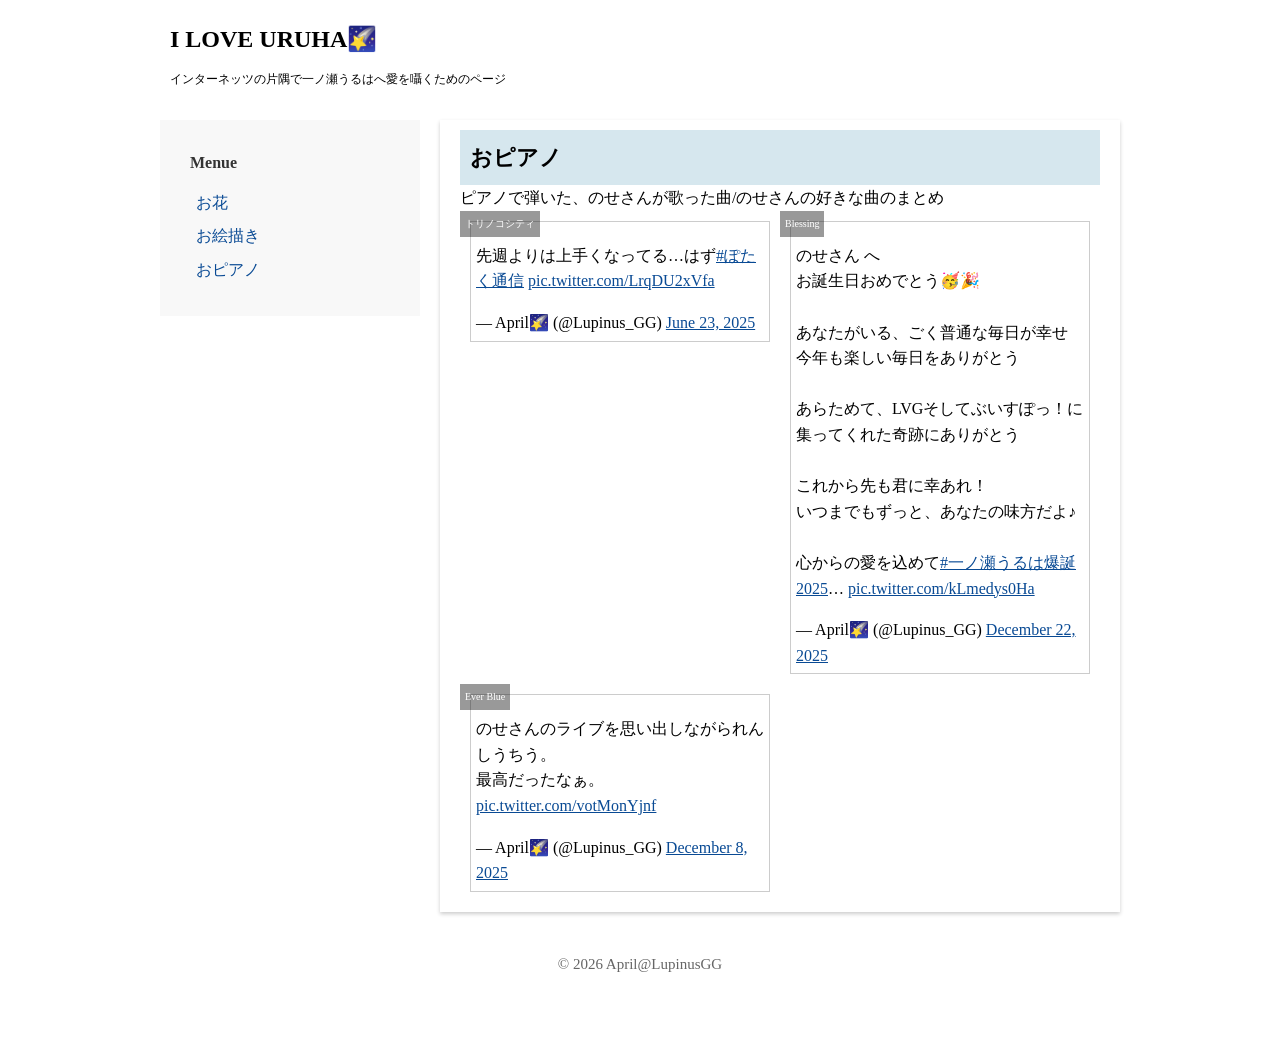
<file: pianoplay.html>
<!DOCTYPE html>
<html lang="ja">
<head>
<meta charset="utf-8">
<title>I LOVE URUHA🌠</title>
<meta name="keywords" content="一ノ瀬うるは">
<meta name="description" content="インターネッツの片隅で一ノ瀬うるはへ愛を囁くためのページ">
<meta name="viewport" content="width=device-width, initial-scale=1">
<link rel="stylesheet" href="./style.css">
<link rel="stylesheet" href="./vspo.css">
</head>
<body>
<div id="outer">
<header>
<div class="header-inner">
<h1>I LOVE URUHA🌠</h1>
<p>インターネッツの片隅で一ノ瀬うるはへ愛を囁くためのページ</p>
</div>
</header>
<div id="content">
<div class="inner">
<h2>おピアノ</h2>
ピアノで弾いた、のせさんが歌った曲/のせさんの好きな曲のまとめ
<div class="container">
    <div class="image-box">
    <blockquote class="twitter-tweet" data-media-max-width="560"><p lang="ja" dir="ltr">先週よりは上手くなってる…はず<a href="https://x.com/hashtag/%E3%81%BD%E3%81%9F%E3%81%8F%E9%80%9A%E4%BF%A1?src=hash&amp;ref_src=twsrc%5Etfw">#ぽたく通信</a> <a href="https://t.co/LrqDU2xVfa">pic.twitter.com/LrqDU2xVfa</a></p>&mdash; April🌠 (@Lupinus_GG) <a href="https://x.com/Lupinus_GG/status/1937130952775569708?ref_src=twsrc%5Etfw">June 23, 2025</a></blockquote> <script async src="https://platform.x.com/widgets.js" charset="utf-8"></script>
    <div class="overlay-text">トリノコシティ</div>
    </div>
    <div class="image-box">
    <blockquote class="twitter-tweet" data-media-max-width="560"><p lang="ja" dir="ltr">のせさん へ<br>お誕生日おめでとう🥳🎉<br><br>あなたがいる、ごく普通な毎日が幸せ<br>今年も楽しい毎日をありがとう<br><br>あらためて、LVGそしてぶいすぽっ！に<br>集ってくれた奇跡にありがとう<br><br>これから先も君に幸あれ！<br>いつまでもずっと、あなたの味方だよ♪<br><br>心からの愛を込めて<a href="https://x.com/hashtag/%E4%B8%80%E3%83%8E%E7%80%AC%E3%81%86%E3%82%8B%E3%81%AF%E7%88%86%E8%AA%952025?src=hash&amp;ref_src=twsrc%5Etfw">#一ノ瀬うるは爆誕2025</a>… <a href="https://t.co/kLmedys0Ha">pic.twitter.com/kLmedys0Ha</a></p>&mdash; April🌠 (@Lupinus_GG) <a href="https://x.com/Lupinus_GG/status/2003126878006296624?ref_src=twsrc%5Etfw">December 22, 2025</a></blockquote> <script async src="https://platform.x.com/widgets.js" charset="utf-8"></script>
    <div class="overlay-text">Blessing</div>
    </div>
    <div class="image-box">
    <blockquote class="twitter-tweet" data-media-max-width="560"><p lang="ja" dir="ltr">のせさんのライブを思い出しながられんしうちう。<br>最高だったなぁ。 <a href="https://t.co/votMonYjnf">pic.twitter.com/votMonYjnf</a></p>&mdash; April🌠 (@Lupinus_GG) <a href="https://x.com/Lupinus_GG/status/1998072320817316261?ref_src=twsrc%5Etfw">December 8, 2025</a></blockquote> <script async src="https://platform.x.com/widgets.js" charset="utf-8"></script>
    <div class="overlay-text">Ever Blue</div>
    </div>
</div>
</div>
<aside>
<div class="left-title">Menue</div>
<div class="link">
<ul>
<li><a href="./index.html">お花</a></li>
<li><a href="./fanart.html">お絵描き</a></li>
<li><a href="./pianoplay.html">おピアノ</a></li>
</ul>
</div>
</aside>
</div>
<footer>© 2026 April@LupinusGG</footer>
</div>
</body>
</html>
</file>
<file: style.css>
@charset "UTF-8";
body {
	margin: 0;
	padding: 0;
	line-height: 1.6;
	background: #fff;
	background-size: 40px 40px;
}
#outer {
	margin: 0 auto;
	width: 1000px;
	background-color: #fff;
}
header {
	height: 80px;
	padding: 20px 30px;
}
.header-inner {
	padding: 0;
	font-size: 12px;
}
h1 {
	font-size: 24px;
	margin: 0;
	padding: 0;
}
h1 a {
	color: #000;
	text-decoration: none;
}
h1 a:hover {
	text-decoration: underline;
}
h2 {
	font-size: 22px;
	margin: 0;
	padding: 10px;
	background-color: #D6E7EE;
}
h2 a {
	text-decoration: none;
	color: #265699;
}
p {
	margin: 1em 0;
}
.aka {
	color: #B0231D;
	font-weight: bold;
}
img {
	max-width: 100%;
	height: auto;
	border: 0;
}
a {
	color: #094a94;
}
#content {
	padding: 0 20px;
}
#content::after {
	content: "";
	display: table;
	clear: both;
}
.inner {
	float: right;
	width: 640px;
	margin: 0;
	padding: 10px 20px;
	box-shadow: 0 2px 4px rgba(0, 0, 0, 0.2);
}
aside {
	padding: 20px;
	color: #676767;
	width: 220px;
	float: left;
	background-color: #f8f8f8;
}
.left-title {
	padding: 10px;
	font-weight: bold;
	color: #333;
}
.link {
	margin: 0;
	padding: 0 0 10px 0;
}
.link a {
	color: #094a94;
	text-decoration: none;
}
.link a:hover {
	text-decoration: underline;
}
ul {
	margin: 0 0 0 1em;
	padding: 0;
}
.link li {
	list-style: none;
	padding: 4px 0;
}
footer {
	text-align: center;
	color: #666;
	font-size: 15px;
	height: 100px;
	padding-top: 40px;
	clear: both;
}
blockquote {
	border: 1px solid #ccc;
	padding: 5px;
	margin: 10px;
}
@media (max-width: 768px) {
#outer {
	width: 100%;
	padding: 0;
}
#content {
	padding: 0 10px;
}
.inner, aside {
	float: none;
	width: 100%;
}
.inner {
	margin: 0;
	padding: 10px 0;
	box-shadow: none;
}
aside {
	padding: 10px 0;
}
.header-inner {
	font-size: 10px;
}
h1 {
	font-size: 20px;
}
h2 {
	font-size: 20px;
}
}

.image-box {
  position: relative; /* 基準位置にする */
  width: 100%;
  max-width: 600px;
}

.image-box img {
  width: 100%;
  height: 270px;
  display: block;
  object-fit: cover;
}

.overlay-text {
    position: absolute;
    top: 0;
    left: 0;

    /* 画像周りの背景色 */
    background-color: rgba(0, 0, 0, 0.4);
    color: white;
    padding: 5px 5px;
    text-align: center;
    font-size: x-small;
}

.container {
	display: grid; /* グリッドレイアウト */
	grid-template-columns: 50% 1fr;
}
</file>
<file: vspo.css>

</file>
